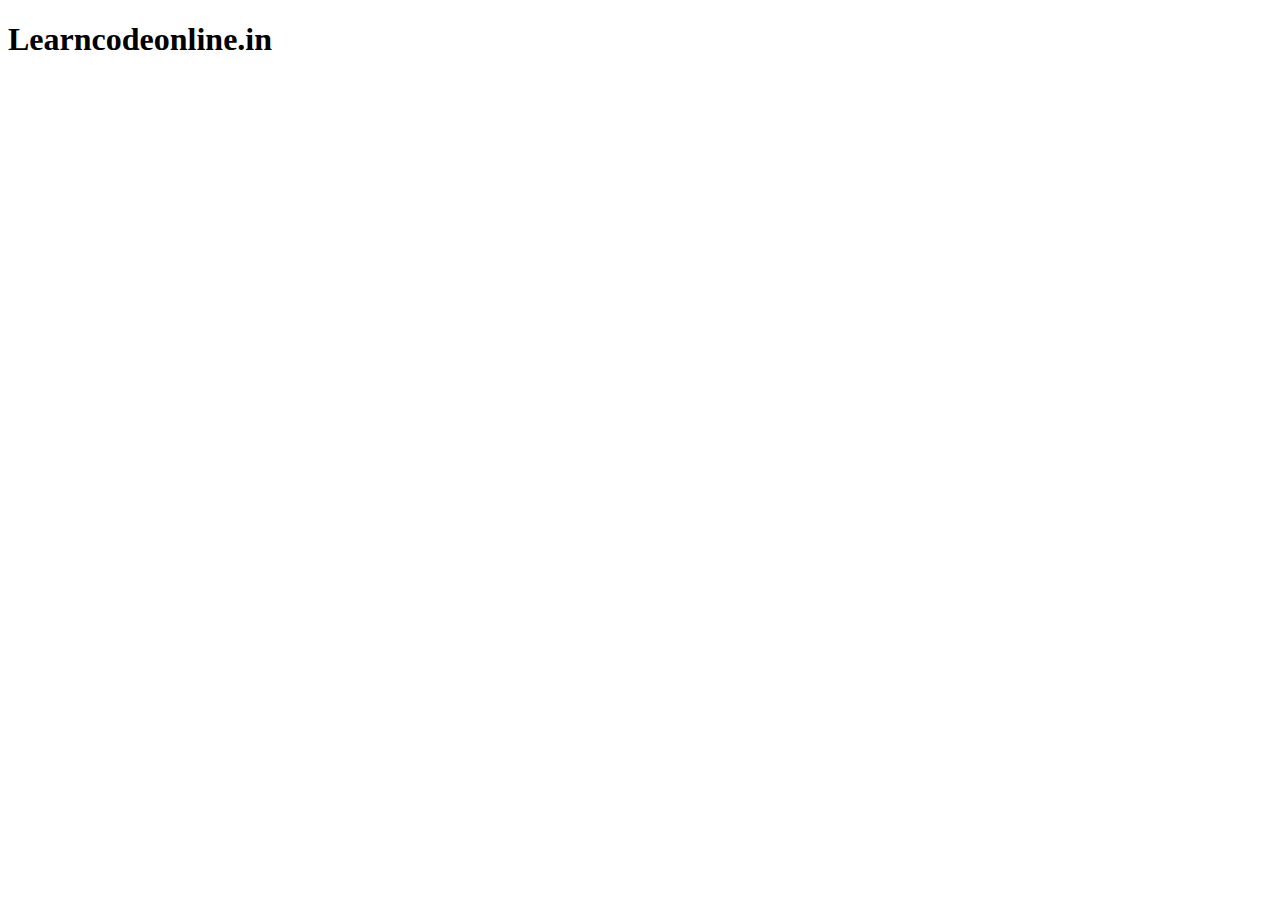
<file: luvbabbaroops/.vscode/learncodeonlinejs/04DOM1/01dom/index.html>
<!-- <!DOCTYPE html>
<head>
   
    <title>DOM</title>
</head>
<body>
    <div class="nav"></div>
    <div class="body">
    <h1>Learncodeonline.in <a href="#">Click here</a></h1>
    <img src=""  alt="">
</div>
    <div class="footer"></div>
</body>
</html> -->
<!-- for first case document object model -->

<!DOCTYPE html>
<html lang="en">

<head>
    <meta charset="UTF-8">
    <meta http-equiv="X-UA-Compatible" content="IE=edge">
    <meta name="viewport" content="width=device-width, initial-scale=1.0">
    <title>Document</title>
</head>

<body>
    <div>
        <h1 class="title">Learncodeonline.in</h1>
    </div>

</body>

</html>
<!-- method for grabing web element from in js reference.-->
</file>
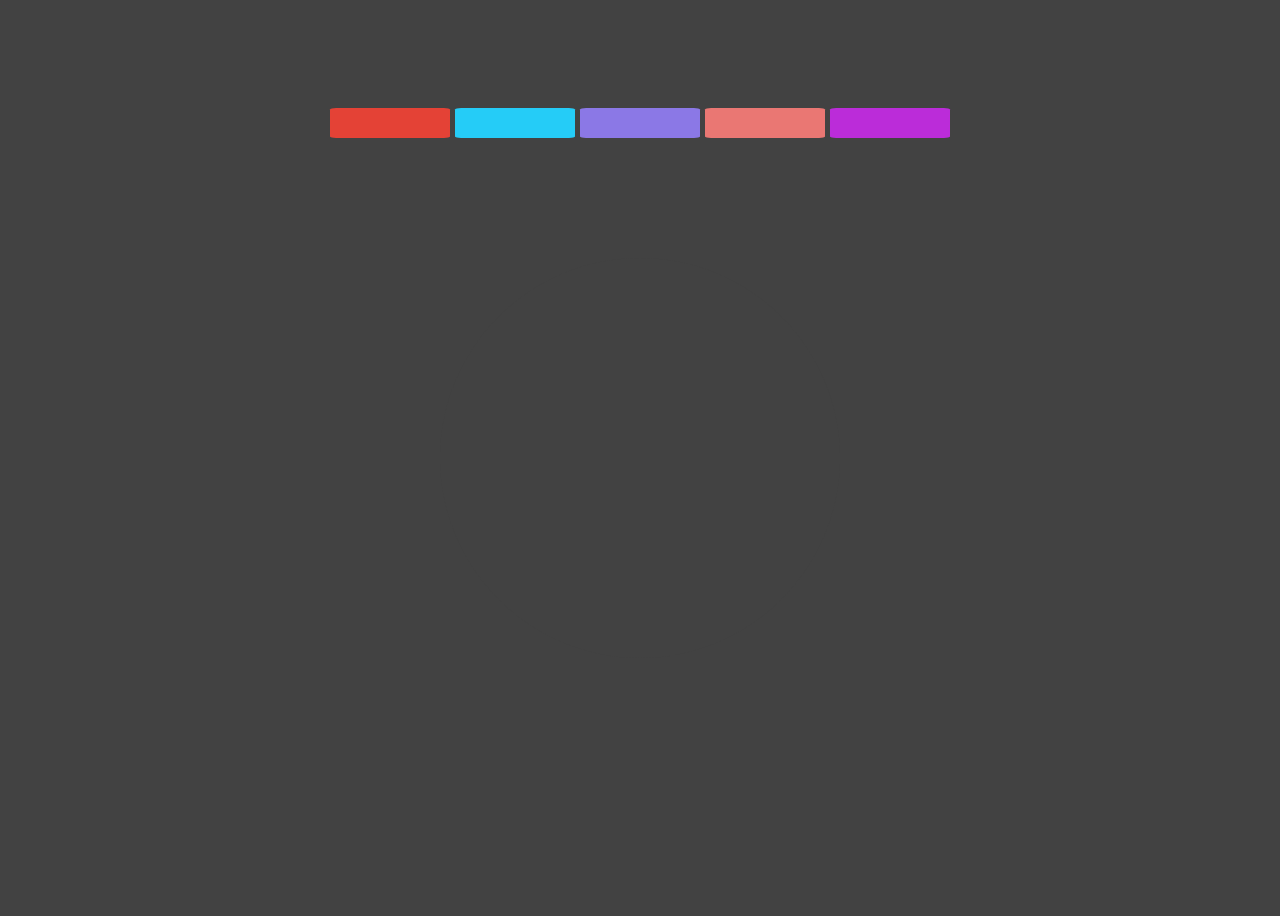
<file: luvbabbaroops/.vscode/learncodeonlinejs/04DOM1/proj2/index.html>
<!DOCTYPE html>
<html lang="en">
  <head>
    <meta charset="UTF-8" />
    <meta name="viewport" content="width=device-width, initial-scale=1.0" />
    <meta http-equiv="X-UA-Compatible" content="ie=edge" />
    <title>LearnCodeOnline</title>
    <link rel="stylesheet" href="./style.css" />
  </head>
  <body>
    <div class="color-hover">
      <div class="color red"></div>
      <div class="color cyan"></div>
      <div class="color violet"></div>
      <div class="color orange"></div>
      <div class="color pink"></div>
    </div>
    <div class="center"></div>
    <script src="./scripts.js"></script>
  </body>
</html>
</file>
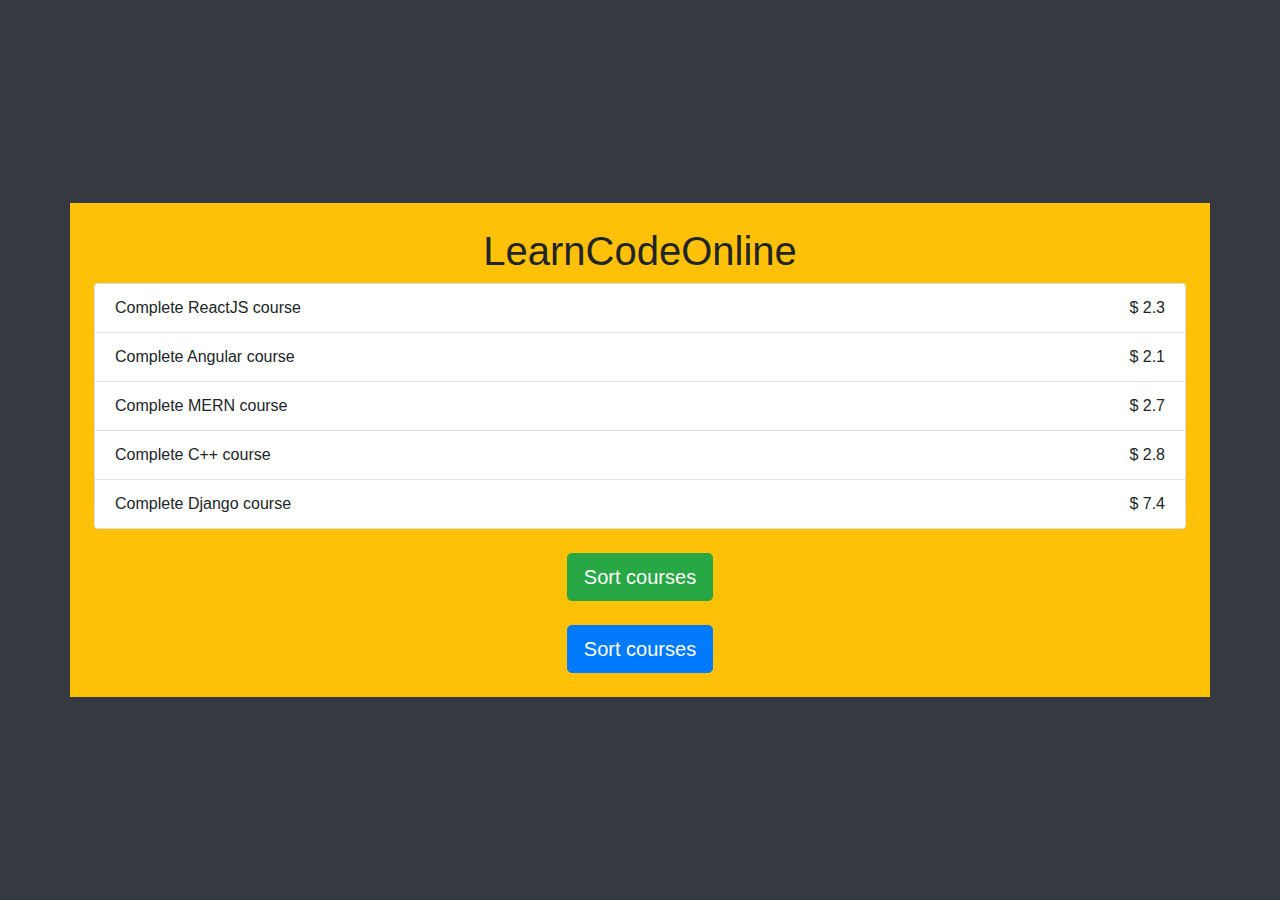
<file: luvbabbaroops/.vscode/learncodeonlinejs/06DOM2/assignment6/index.html>
<!DOCTYPE html>
<html lang="en">
  <head>
    <meta charset="UTF-8" />
    <meta name="viewport" content="width=device-width, initial-scale=1.0" />
    <title>LearnCodeOnline</title>
    <link rel="stylesheet" href="./style.css" />
    <link
      rel="stylesheet"
      href="https://stackpath.bootstrapcdn.com/bootstrap/4.4.1/css/bootstrap.min.css"
    />
  </head>
  <body class="bg-dark">
    <div class="container bg-warning p-4">
      <h1 class="text-center">LearnCodeOnline</h1>
      <ul class="list-group">
        <!-- <li class="list-group-item">
          Javascript course<span class="float-right">$2.1</span>
        </li> -->
      </ul>
      <button
        type="button"
        class="btn btn-success btn-lg mt-4 mx-auto d-block sort-btn"
      >
        Sort courses
      </button>
      <button
        type="button1"
        class="btn btn-primary btn-lg mt-4 mx-auto d-block sort-btn1"
      >
        Sort courses
      </button>
    </div>

    <script src="./script.js"></script>
  </body>
</html>
</file>
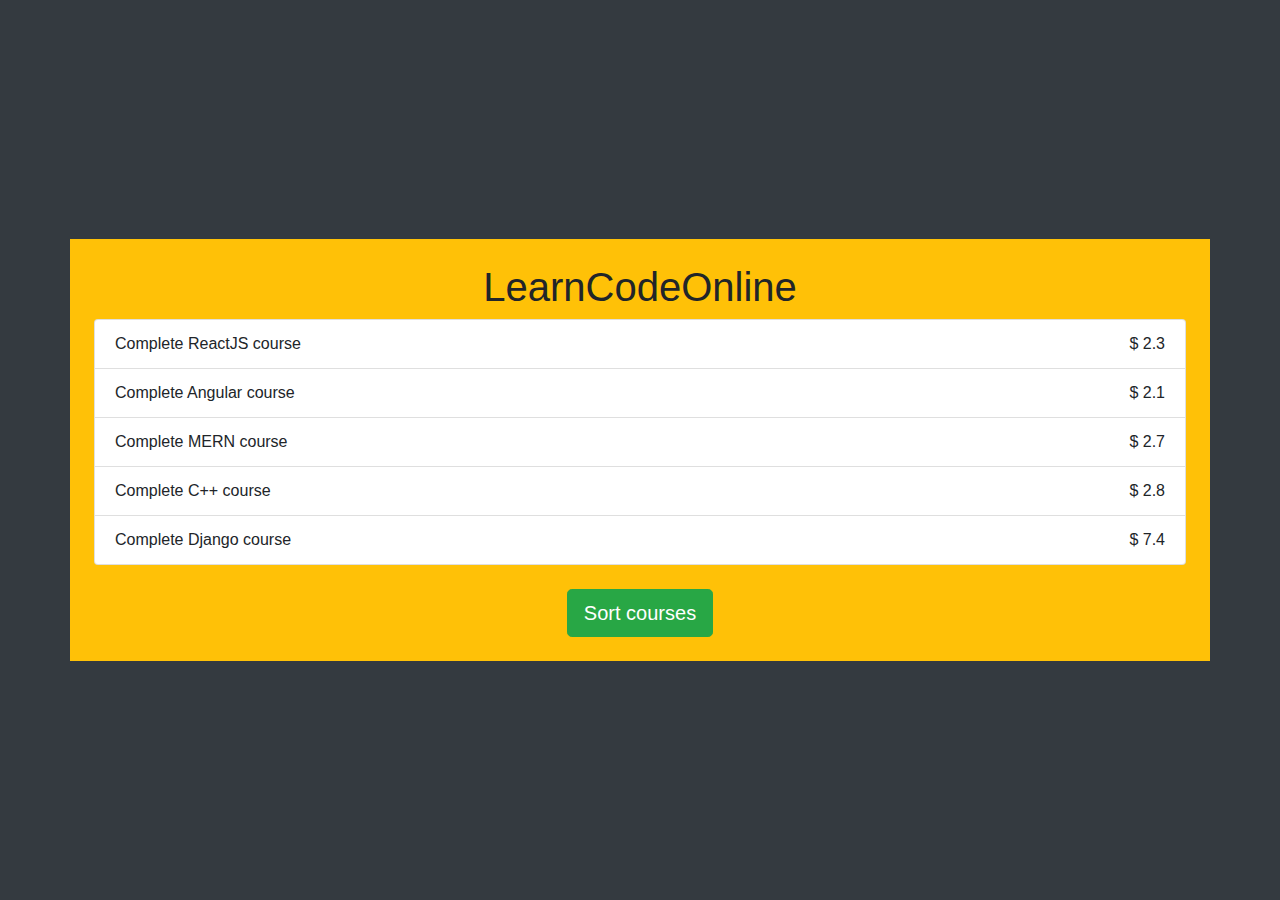
<file: luvbabbaroops/.vscode/learncodeonlinejs/06DOM2/proj3/index.html>
<!DOCTYPE html>
<html lang="en">
  <head>
    <meta charset="UTF-8" />
    <meta name="viewport" content="width=device-width, initial-scale=1.0" />
    <title>LearnCodeOnline</title>
    <link rel="stylesheet" href="./style.css" />
    <link
      rel="stylesheet"
      href="https://stackpath.bootstrapcdn.com/bootstrap/4.4.1/css/bootstrap.min.css"
    />
  </head>
  <body class="bg-dark">
    <div class="container bg-warning p-4">
      <h1 class="text-center">LearnCodeOnline</h1>
      <ul class="list-group">
        <!-- <li class="list-group-item">
          Javascript course<span class="float-right">$2.1</span>
        </li> -->
      </ul>
      <button
        type="button"
        class="btn btn-success btn-lg mt-4 mx-auto d-block sort-btn"
      >
        Sort courses
      </button>
    </div>

    <script src="./script.js"></script>
  </body>
</html>
</file>
<file: luvbabbaroops/.vscode/learncodeonlinejs/04DOM1/proj2/style.css>
body {
  background: rgb(66, 66, 66);
  min-height: 100vh;
  display: flex;
  justify-content: center;
  align-items: center;
  position: relative;
}
.red {
  background: #e44236;
  margin-right: 5px;
}
.cyan {
  background: #25ccf7;
  margin-right: 5px;
}
.violet {
  background: #8b78e6;
  margin-right: 5px;
}
.orange {
  background: #ea7773;
  margin-right: 5px;
}
.pink {
  background: #bb2cd9;
}

.center {
  min-width: 400px;
  height: 400px;
  background: rgb(66, 66, 66);
  border-radius: 100%;
  transition: 0.2s ease-in-out all;
}
.color-hover {
  position: absolute;
  top: 10%;
  bottom: 0;
  left: 50%;
  transform: translateX(-50%);
  padding: 10px;
  display: flex;
  justify-content: center;
  flex-direction: row;
}
.text {
  padding: 10px;
  color: #ffffff;
}
.color {
  width: 120px;
  height: 30px;
  border-radius: 5%;
  margin-bottom: 30px;
}
.color:hover {
  cursor: pointer;
}
.color:last-child {
  margin-bottom: 0;
}
</file>
<file: luvbabbaroops/.vscode/learncodeonlinejs/06DOM2/assignment6/style.css>
body {
    background-color: rgb(66, 66, 66);
    display: flex;
    justify-content: center;
    align-items: center;
    min-height: 100vh;
   
    
  }
</file>
<file: luvbabbaroops/.vscode/learncodeonlinejs/06DOM2/proj3/style.css>
body {
  background-color: rgb(66, 66, 66);
  display: flex;
  justify-content: center;
  align-items: center;
  min-height: 100vh;
 
  
}
</file>
